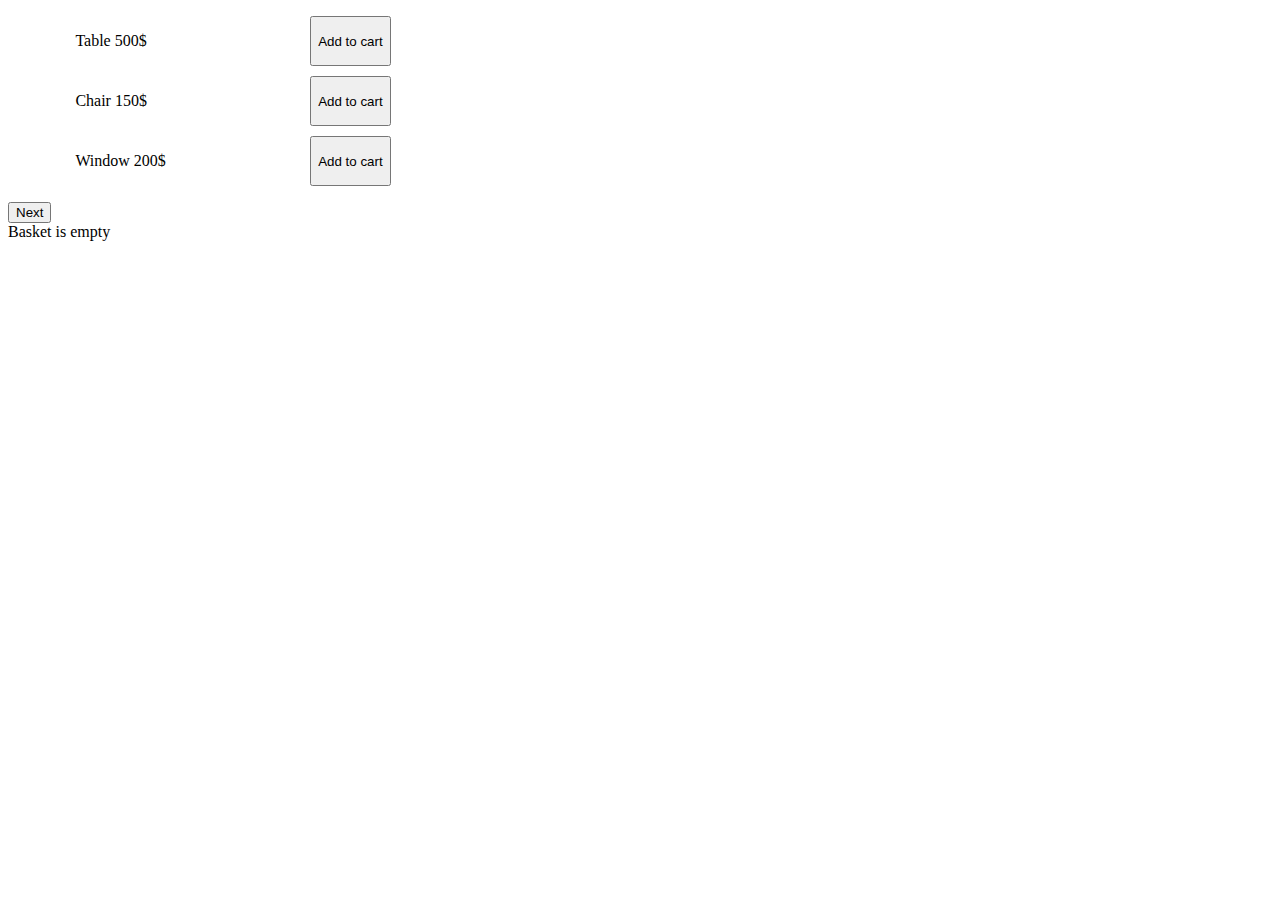
<file: index.html>
<!DOCTYPE html>
<html lang="en">
<head>
    <meta charset="UTF-8">
    <title>Document</title>
    <link rel="stylesheet" href="style.css">
</head>
<body>
    <aside class="modal" id="modal">
        <div class="preview" id="preview"></div>
        <ul class="thumbnails" id="thumbnails"></ul>
        <footer class="footer">
            <a href="#" class="btn">Закрыть</a>
        </footer>
    </aside>
    <div id="catalog"></div>
    <button class="next">Next</button>
    <div id="basket"></div>
    <button class="next_1 hidden">Next</button>
    <div id="delivery-adress" class="hidden">Delivery options --- Coming soon</div>
    <button class="next_2 hidden">Next</button>
    <div id="comment" class="hidden">Some comments</div>
    <script src="6.js"></script>
</body>
</html>
</file>
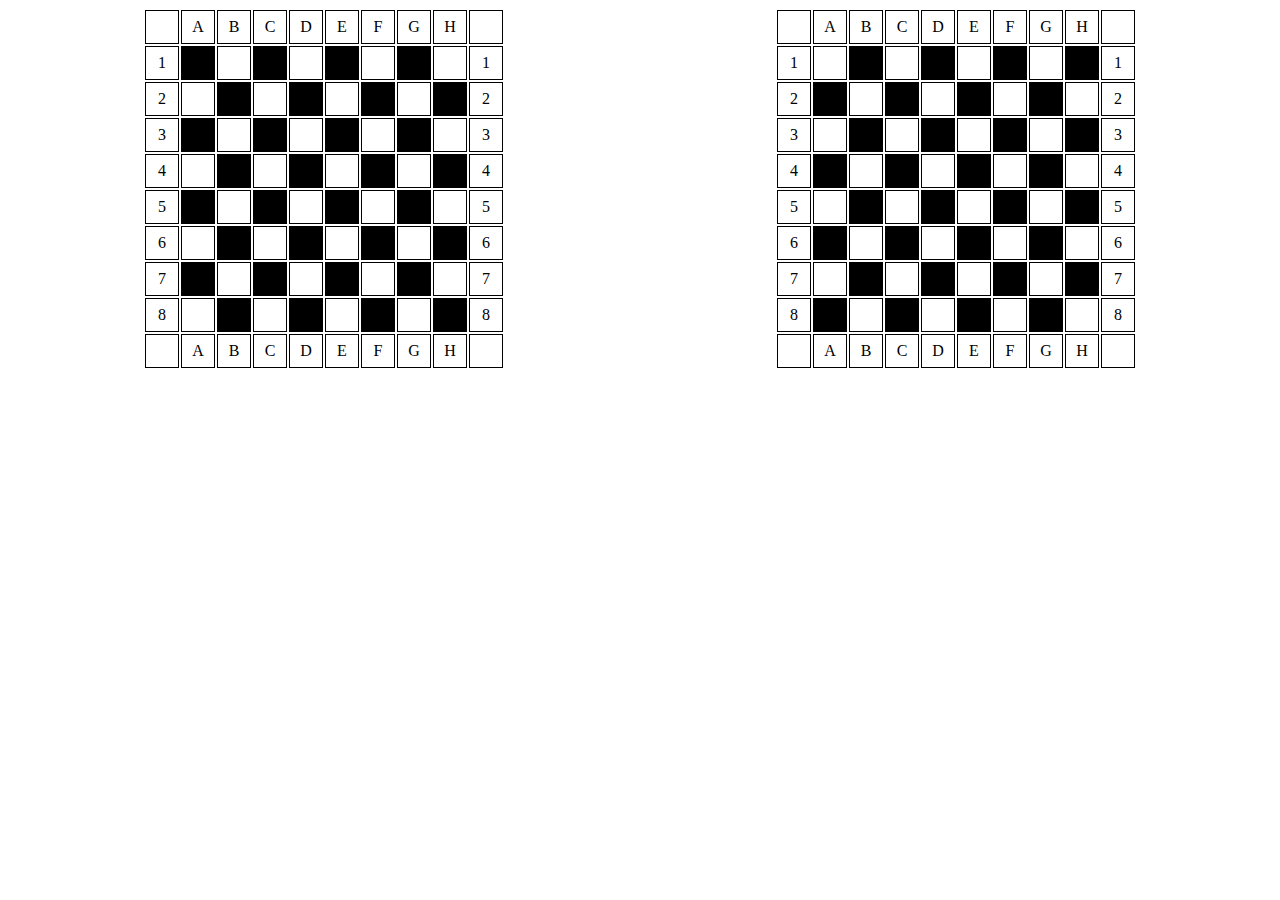
<file: chessboard.html>
<!DOCTYPE html>
<html lang="en">
<head>
    <meta charset="UTF-8">
    <title>Document</title>
    <style>
        .black {
            background-color: black;
        }
        .white {
            background-color: white;
        }
        td {
            width: 30px;
            height: 30px;
            border: 1px solid black;
            text-align: center;
        }
        body {
            display: flex;
            justify-content: space-around;
        }
    </style>
</head>
<body>
    <div>
        <table>
            <tr>
                <td></td>
                <td>A</td>
                <td>B</td>
                <td>C</td>
                <td>D</td>
                <td>E</td>
                <td>F</td>
                <td>G</td>
                <td>H</td>
                <td></td>
            </tr>
            <tr>
                <td>1</td>
                <td class="black"></td>
                <td class="white"></td>
                <td class="black"></td>
                <td class="white"></td>
                <td class="black"></td>
                <td class="white"></td>
                <td class="black"></td>
                <td class="white"></td>
                <td>1</td>
            </tr>
            <tr>
                <td>2</td>
                <td class="white"></td>
                <td class="black"></td>
                <td class="white"></td>
                <td class="black"></td>
                <td class="white"></td>
                <td class="black"></td>
                <td class="white"></td>
                <td class="black"></td>
                <td>2</td>
            </tr>
            <tr>
                <td>3</td>
                <td class="black"></td>
                <td class="white"></td>
                <td class="black"></td>
                <td class="white"></td>
                <td class="black"></td>
                <td class="white"></td>
                <td class="black"></td>
                <td class="white"></td>
                <td>3</td>
            </tr>
            <tr>
                <td>4</td>
                <td class="white"></td>
                <td class="black"></td>
                <td class="white"></td>
                <td class="black"></td>
                <td class="white"></td>
                <td class="black"></td>
                <td class="white"></td>
                <td class="black"></td>
                <td>4</td>
            </tr>
            <tr>
                <td>5</td>
                <td class="black"></td>
                <td class="white"></td>
                <td class="black"></td>
                <td class="white"></td>
                <td class="black"></td>
                <td class="white"></td>
                <td class="black"></td>
                <td class="white"></td>
                <td>5</td>
            </tr>
            <tr>
                <td>6</td>
                <td class="white"></td>
                <td class="black"></td>
                <td class="white"></td>
                <td class="black"></td>
                <td class="white"></td>
                <td class="black"></td>
                <td class="white"></td>
                <td class="black"></td>
                <td>6</td>
            </tr>
            <tr>
                <td>7</td>
                <td class="black"></td>
                <td class="white"></td>
                <td class="black"></td>
                <td class="white"></td>
                <td class="black"></td>
                <td class="white"></td>
                <td class="black"></td>
                <td></td>
                <td>7</td>
            </tr>
            <tr>
                <td>8</td>
                <td class="white"></td>
                <td class="black"></td>
                <td class="white"></td>
                <td class="black"></td>
                <td class="white"></td>
                <td class="black"></td>
                <td class="white"></td>
                <td class="black"></td>
                <td>8</td>
            </tr>
            <tr>
                <td></td>
                <td>A</td>
                <td>B</td>
                <td>C</td>
                <td>D</td>
                <td>E</td>
                <td>F</td>
                <td>G</td>
                <td>H</td>
                <td></td>
            </tr>
        </table>
    </div>
    <div id="block"></div>
    <script src="5.js"></script>
</body>
</html>
</file>
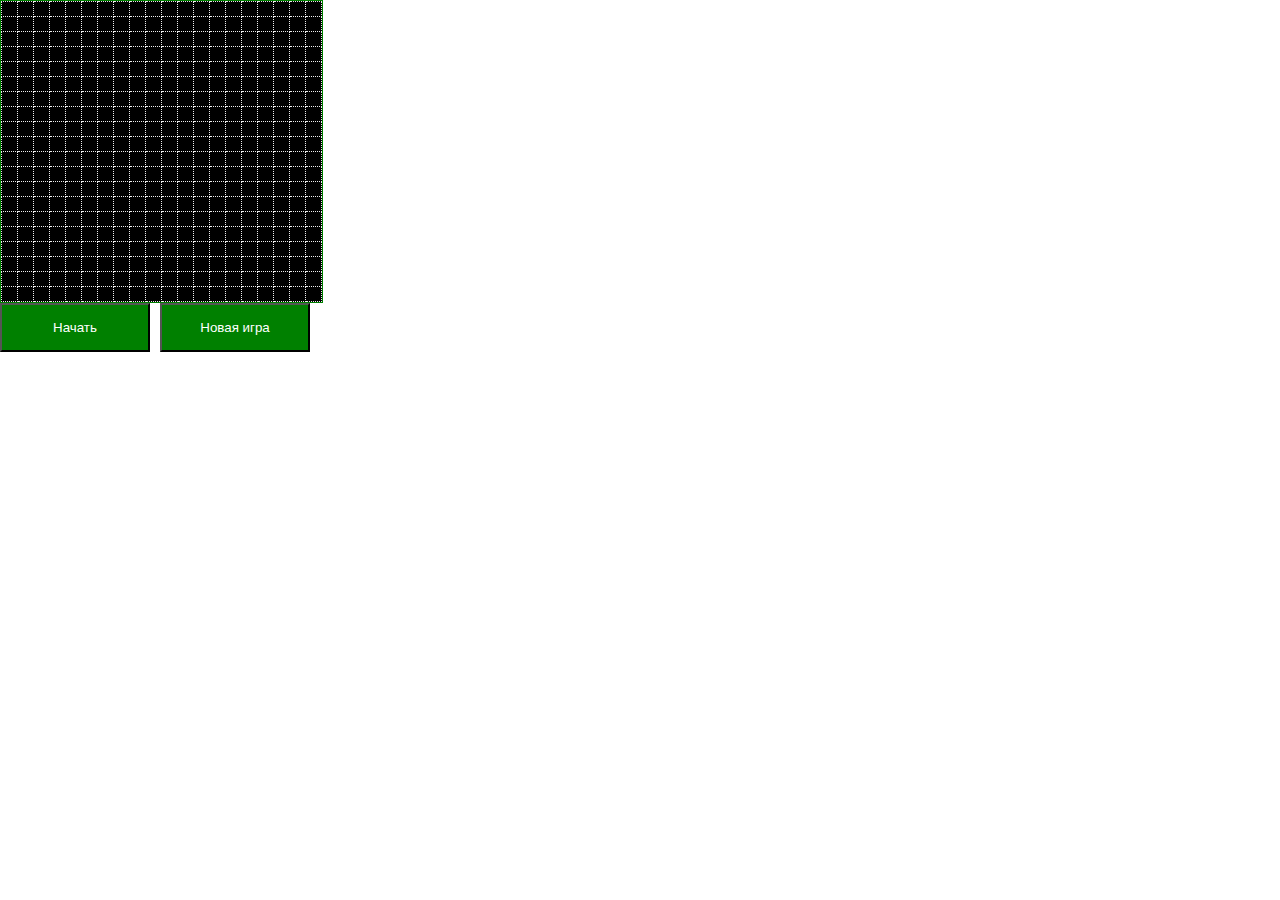
<file: snake/snake.html>
<html>
  <head>
    <meta charset="utf8" />
    <script src="snake.js"></script>
    <link rel="stylesheet" href="snake.css" />
  </head>
  <body>
    <div class="field" id="snake-field"></div>
    <button class="action-button" id="snake-start">Начать</button>
    <button class="action-button" id="snake-renew">Новая игра</button>
    <div id="score"></div>
  </body>
</html>
</file>
<file: style.css>
a {
    text-decoration: none;
    color: #000;
    width: 200px;
    cursor: pointer;
}
li {
    width: 350px;
    height: 50px;
    margin: 10px;
    list-style-type: none;
    display: flex;
    justify-content: space-around;
    line-height: 50px;
}
.preview {
    margin: 0 auto;
    width: 500px;
    height: 500px;
}
.thumbnails {
    list-style: none;
    display: flex;
    justify-content: space-between;
    width: 100vh;
    margin: 0;
    padding: 0;
    cursor: pointer;
}
.modal {
    background: #fff;
    left: 50%;
    margin: -350px 0 0 -40%;
    position: absolute;
    top: -50%;
    width: 80%;
    border-radius: 5px;
    box-shadow: 0 3px 7px rgba(0,0,0,.25);
    -moz-box-shadow: 0 3px 7px rgba(0,0,0,.25);
    -webkit-box-shadow: 0 3px 7px rgba(0,0,0,.25);
    box-sizing: border-box;
    -moz-box-sizing: border-box;
    -webkit-box-sizing: border-box;
}

/* Активация модального окна в состоянии :target */
.modal:target {
    top: 50%;
    transition: all 0.4s ease-in-out;
    -moz-transition: all 0.4s ease-in-out;
    -webkit-transition: all 0.4s ease-in-out;
}

.modal header, .modal footer {
    background: #f7f7f7;
    border-bottom: 1px solid #e7e7e7;
    border-radius: 5px 5px 0 0;
    -moz-border-radius: 5px 5px 0 0;
    -webkit-border-radius: 5px 5px 0 0;
}
.modal footer {
    border:none;
    border-top: 1px solid #e7e7e7;
    border-radius: 0 0 5px 5px;
    -moz-border-radius: 0 0 5px 5px;
    -webkit-border-radius: 0 0 5px 5px;
}
.modal section, .modal header, .modal footer {
    padding: 15px;
    z-index: 200;
}
.modal .btn {
    float: right;
}
.hidden {
    display: none;
}
</file>
<file: snake/snake.css>
* {
  margin: 0;
  padding: 0;
  overflow: hidden;
}

#snake-field {
  background: black;
  border: 1px solid green;
  width: 321px;
}

#snake-start, #snake-renew {
  width: 150px;
  padding: 15px;
  color: white;
  background: green;
  text-align: center;
  float: left;
  margin-right: 10px;
}

.game-table {
  border-collapse: collapse;
}

td.game-table-cell {
  width: 15px;
  height: 15px;
  border: 1px dotted #eee;
  border-collapse: collapse;
}

.snake-unit {
  background-color: aliceblue;
}

.food-unit {
  background-color: red;
}
</file>
